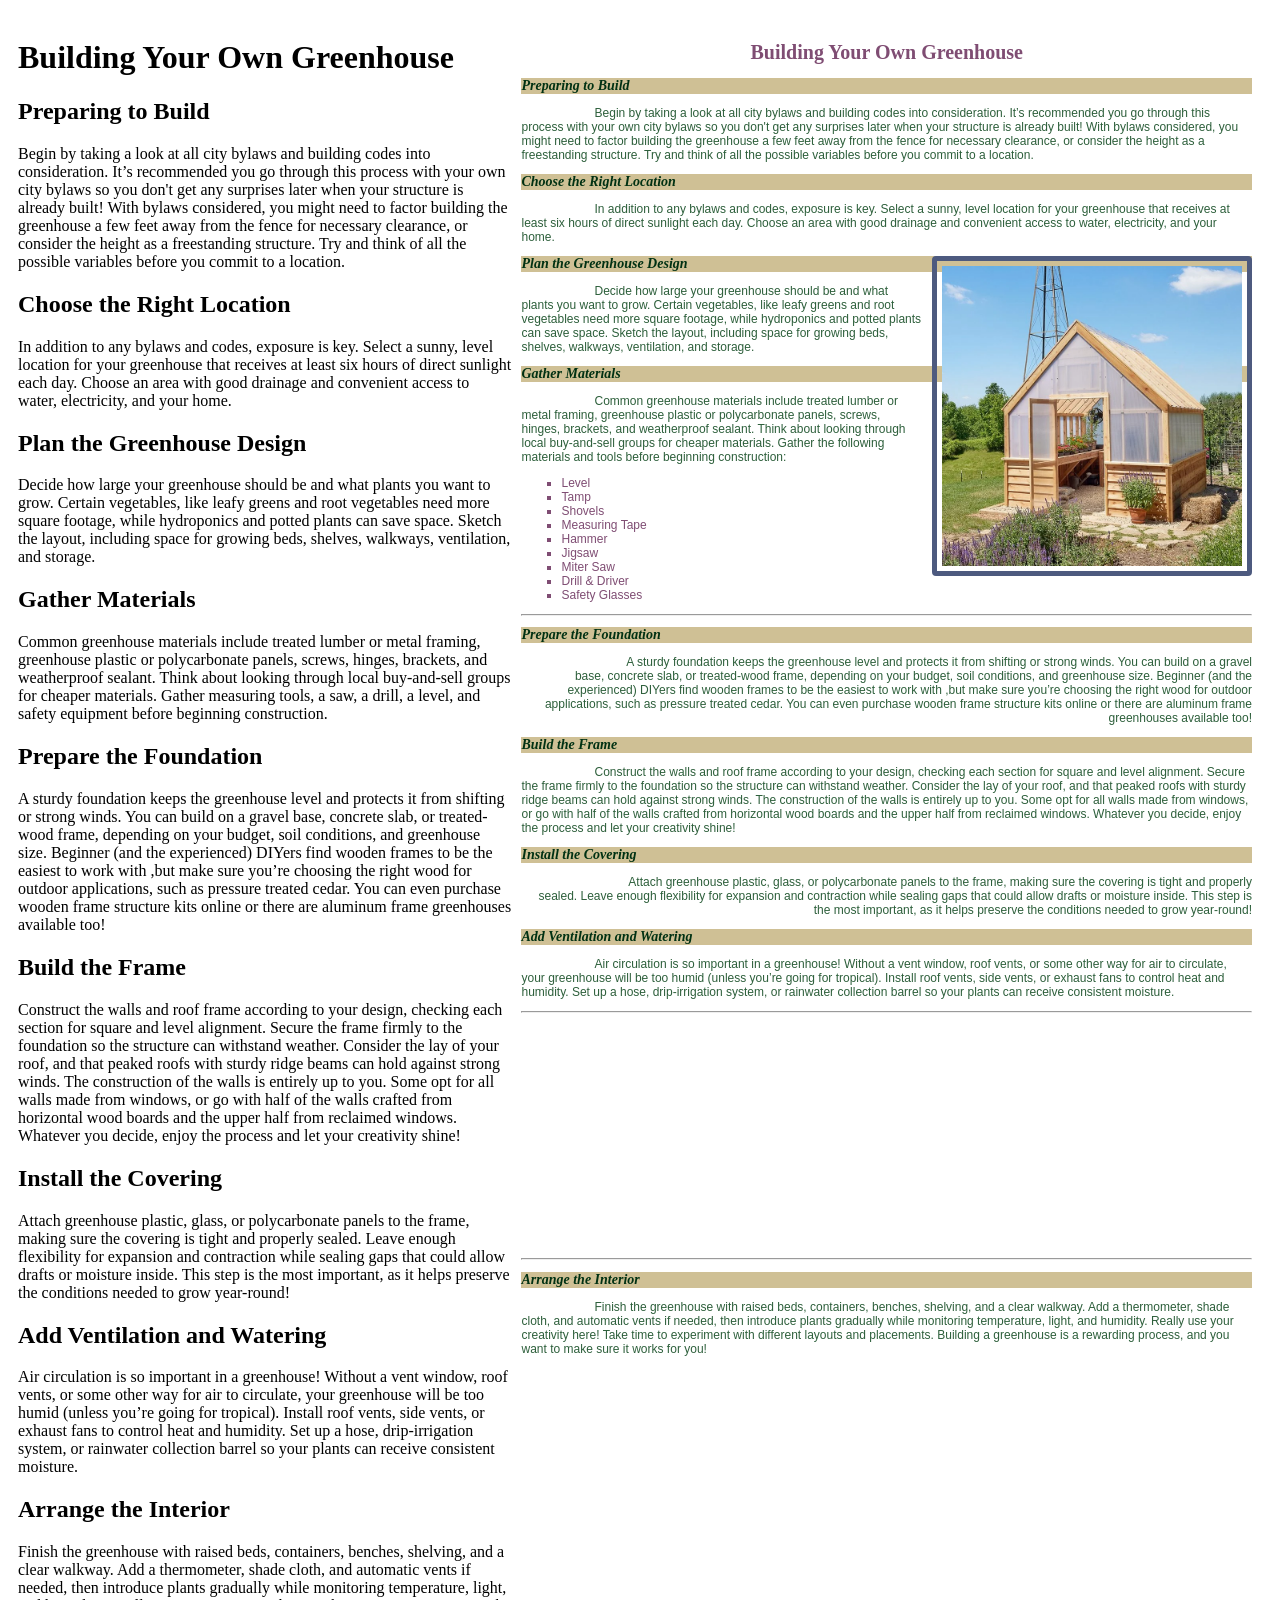
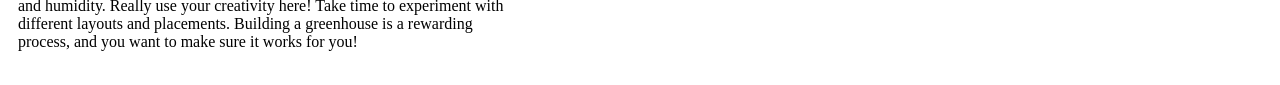
<file: greenhouses.html>
<!DOCTYPE html>
<html lang="en">
<head>
    <meta charset="UTF-8">
    <title>Greenhouses</title>
    <style>
        .container {
            display: grid;
            grid-template-columns: auto auto;
            padding: 10px;
        }
        .after {
            padding: 10px;
        h1 {
            color: #7f4d73;
            text-align: center;
            font-size: 20px;
            font-family: 'Times New Roman', serif;
        }
        h2 {
            color: #003113;
            background-color: #cfc095ff;
            font-family: Georgia, serif;
            font-size: 14px;
            font-style: italic;
        }
        p {
            color: #2D5F3B;
            font-family: Verdana, sans-serif;
            font-size: 12px;
            text-indent: 10%;
            text-align: left;
        }   
        .list {
           color: #7f4d73;
           font-family: Verdana, sans-serif;
           font-size: 12px; 
           list-style-type: square;
        }
        .Greenhousepic {
            float: right;
            margin-left: 10px;
            border: solid 5px #4d5a7f;
            border-radius: 4px 4px 4px 4px ;
            padding: 5px; 
        }
        .emphasis {
            text-align: right;
        }
        }

    </style>
</head>
<body>
<div class="container">
<div>
<h1>Building Your Own Greenhouse</h1>
    <h2>Preparing to Build</h2>
        <p>Begin by taking a look at all city bylaws and building codes into consideration.  It’s recommended you go through this process with your own city bylaws so you don't get any surprises later when your structure is already built! With bylaws considered, you might need to factor building the greenhouse a few feet away from the fence for necessary clearance, or consider the height as a freestanding structure. Try and think of all the possible variables before you commit to a location.</P>
    <h2>Choose the Right Location</h2> 
        <p>In addition to any bylaws and codes, exposure is key. Select a sunny, level location for your greenhouse that receives at least six hours of direct sunlight each day. Choose an area with good drainage and convenient access to water, electricity, and your home.</p>
    <h2>Plan the Greenhouse Design</h2> 
        <p>Decide how large your greenhouse should be and what plants you want to grow. Certain vegetables, like leafy greens and root vegetables need more square footage, while hydroponics and potted plants can save space. Sketch the layout, including space for growing beds, shelves, walkways, ventilation, and storage.</p>
    <h2>Gather Materials</h2> 
        <p>Common greenhouse materials include treated lumber or metal framing, greenhouse plastic or polycarbonate panels, screws, hinges, brackets, and weatherproof sealant. Think about looking through local buy-and-sell groups for cheaper materials. Gather measuring tools, a saw, a drill, a level, and safety equipment before beginning construction.</p>
    <h2>Prepare the Foundation</h2> 
        <p>A sturdy foundation keeps the greenhouse level and protects it from shifting or strong winds. You can build on a gravel base, concrete slab, or treated-wood frame, depending on your budget, soil conditions, and greenhouse size. Beginner (and the experienced) DIYers find wooden frames to be the easiest to work with ,but make sure you’re choosing the right wood for outdoor applications, such as pressure treated cedar. You can even purchase wooden frame structure kits online or there are aluminum frame greenhouses available too! </p>
    <h2>Build the Frame</h2> 
        <p>Construct the walls and roof frame according to your design, checking each section for square and level alignment. Secure the frame firmly to the foundation so the structure can withstand weather. Consider the lay of your roof, and that peaked roofs with sturdy ridge beams can hold against strong winds. The construction of the walls is entirely up to you. Some opt for all walls made from windows, or go with half of the walls crafted from horizontal wood boards and the upper half from reclaimed windows. Whatever you decide, enjoy the process and let your creativity shine!</p>
    <h2>Install the Covering</h2> 
        <p>Attach greenhouse plastic, glass, or polycarbonate panels to the frame, making sure the covering is tight and properly sealed. Leave enough flexibility for expansion and contraction while sealing gaps that could allow drafts or moisture inside. This step is the most important, as it helps preserve the conditions needed to grow year-round!</p>
    <h2>Add Ventilation and Watering</h2> 
        <p> Air circulation is so important in a greenhouse! Without a vent window, roof vents, or some other way for air to circulate, your greenhouse will be too humid (unless you’re going for tropical). Install roof vents, side vents, or exhaust fans to control heat and humidity. Set up a hose, drip-irrigation system, or rainwater collection barrel so your plants can receive consistent moisture.</p>
    <h2>Arrange the Interior</h2>
        <p>Finish the greenhouse with raised beds, containers, benches, shelving, and a clear walkway. Add a thermometer, shade cloth, and automatic vents if needed, then introduce plants gradually while monitoring temperature, light, and humidity. Really use your creativity here! Take time to experiment with different layouts and placements. Building a greenhouse is a rewarding process, and you want to make sure it works for you!</p> 
</div>
<div class="after">
<h1>Building Your Own Greenhouse</h1>
    <h2>Preparing to Build</h2>
        <p>Begin by taking a look at all city bylaws and building codes into consideration.  It’s recommended you go through this process with your own city bylaws so you don't get any surprises later when your structure is already built! With bylaws considered, you might need to factor building the greenhouse a few feet away from the fence for necessary clearance, or consider the height as a freestanding structure. Try and think of all the possible variables before you commit to a location.</P>
    
    <h2>Choose the Right Location</h2> 
        <p>In addition to any bylaws and codes, exposure is key. Select a sunny, level location for your greenhouse that receives at least six hours of direct sunlight each day. Choose an area with good drainage and convenient access to water, electricity, and your home.</p>
    <img class="Greenhousepic" src="images/Greenhouse.jpeg" alt="A greenhouse made of wood and translucent plastic on top" width="300px" height="300px">
    <h2>Plan the Greenhouse Design</h2> 
        <p>Decide how large your greenhouse should be and what plants you want to grow. Certain vegetables, like leafy greens and root vegetables need more square footage, while hydroponics and potted plants can save space. Sketch the layout, including space for growing beds, shelves, walkways, ventilation, and storage.</p>
    
    <h2>Gather Materials</h2> 
        <p>Common greenhouse materials include treated lumber or metal framing, greenhouse plastic or polycarbonate panels, screws, hinges, brackets, and weatherproof sealant. Think about looking through local buy-and-sell groups for cheaper materials. Gather the following materials and tools before beginning construction:</p>
            <ul class="list">
                <li>Level</li>
                <li>Tamp</li>
                <li>Shovels</li>
                <li>Measuring Tape</li>
                <li>Hammer</li>
                <li>Jigsaw</li>
                <li>Miter Saw</li>
                <li>Drill & Driver</li>
                <li>Safety Glasses</li>
            </ul>
    <hr>
    <h2>Prepare the Foundation</h2> 
        <p class="emphasis">A sturdy foundation keeps the greenhouse level and protects it from shifting or strong winds. You can build on a gravel base, concrete slab, or treated-wood frame, depending on your budget, soil conditions, and greenhouse size. Beginner (and the experienced) DIYers find wooden frames to be the easiest to work with ,but make sure you’re choosing the right wood for outdoor applications, such as pressure treated cedar. You can even purchase wooden frame structure kits online or there are aluminum frame greenhouses available too! </p>
    <h2>Build the Frame</h2> 
        <p>Construct the walls and roof frame according to your design, checking each section for square and level alignment. Secure the frame firmly to the foundation so the structure can withstand weather. Consider the lay of your roof, and that peaked roofs with sturdy ridge beams can hold against strong winds. The construction of the walls is entirely up to you. Some opt for all walls made from windows, or go with half of the walls crafted from horizontal wood boards and the upper half from reclaimed windows. Whatever you decide, enjoy the process and let your creativity shine!</p>  
    <h2>Install the Covering</h2> 
        <p class="emphasis">Attach greenhouse plastic, glass, or polycarbonate panels to the frame, making sure the covering is tight and properly sealed. Leave enough flexibility for expansion and contraction while sealing gaps that could allow drafts or moisture inside. This step is the most important, as it helps preserve the conditions needed to grow year-round!</p>
    <h2>Add Ventilation and Watering</h2> 
        <p> Air circulation is so important in a greenhouse! Without a vent window, roof vents, or some other way for air to circulate, your greenhouse will be too humid (unless you’re going for tropical). Install roof vents, side vents, or exhaust fans to control heat and humidity. Set up a hose, drip-irrigation system, or rainwater collection barrel so your plants can receive consistent moisture.</p>
    <hr>   
    <iframe width="400" height="225" src="https://www.youtube.com/embed/eQSNKrigiOM?si=_SrhblRWnd-h_gLP" title="YouTube video player" frameborder="0" allow="accelerometer; autoplay; clipboard-write; encrypted-media; gyroscope; picture-in-picture; web-share" referrerpolicy="strict-origin-when-cross-origin" allowfullscreen></iframe>
    <hr>
    <h2>Arrange the Interior</h2>
        <p>Finish the greenhouse with raised beds, containers, benches, shelving, and a clear walkway. Add a thermometer, shade cloth, and automatic vents if needed, then introduce plants gradually while monitoring temperature, light, and humidity. Really use your creativity here! Take time to experiment with different layouts and placements. Building a greenhouse is a rewarding process, and you want to make sure it works for you!</p> 
</div>
</div>
</body>
</html>
</file>
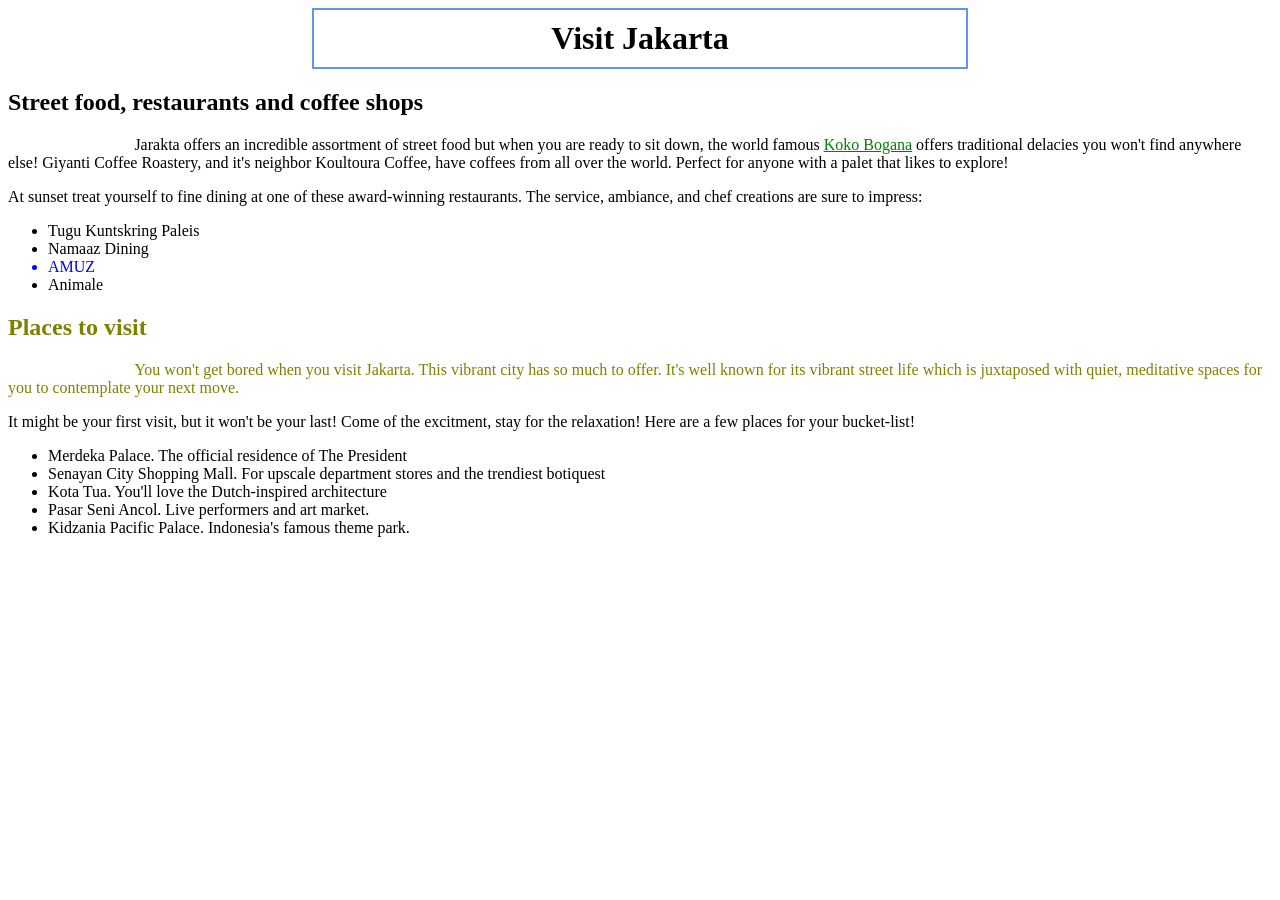
<file: visitJakarta.html>
<!DOCTYPE html>

<html lang="en-us">
<head> 
    <meta charset="UTF-8"> 
    <title>Jakarta, Indonesia</title>
    <link rel="stylesheet" href="jakartaStyle.css">
</head>
<body>
<h1>Visit Jakarta</h1>
<h2 class="eat-drink">Street food, restaurants and coffee shops</h2>

<p class="eat-drink">Jarakta offers an incredible assortment of street food but when you are ready to sit down, the world famous <a href="https://restaurantguru.com/Koko-Bogana-Jakarta">Koko Bogana</a> offers traditional delacies you won't find anywhere else! Giyanti Coffee Roastery, and it's neighbor Koultoura Coffee, have coffees from all over the world.  Perfect for anyone with a palet that likes to explore!</p>

<p>At sunset treat yourself to fine dining at one of these award-winning restaurants.  The service, ambiance, and chef creations are sure to impress:</p>

<ul class="restaurants">
    <li>Tugu Kuntskring Paleis</li>
    <li>Namaaz Dining</li>
    <li>Amuz</li>
    <li>Animale</li>
</ul>

<h2 class="visit">Places to visit</h2>

<p class="visit">You won't get bored when you visit Jakarta.  This vibrant city has so much to offer.  It's well known for its vibrant street life which is juxtaposed with quiet, meditative spaces for you to contemplate your next move.</p>

<p>It might be your first visit, but it won't be your last! Come of the excitment, stay for the relaxation!  Here are a few places for your bucket-list!</p>

<ul>
    <li>Merdeka Palace.  The official residence of The President</li>
    <li>Senayan City Shopping Mall.  For upscale department stores and the trendiest botiquest</li>
    <li>Kota Tua.  You'll love the Dutch-inspired architecture</li>
    <li>Pasar Seni Ancol.  Live performers and art market.</li>
    <li>Kidzania Pacific Palace.  Indonesia's famous theme park.</li>
</ul>

</body>
</html>
</file>
<file: jakartaStyle.css>
/*Center the h1 element and center the h1 text*/
h1 {
    width: 50%;
    padding: 10px;
    border: 2px solid cornflowerblue;
    margin: auto;
    text-align: center;
}
/*Applies text indent to two specific paragraphs: class name "eat-drink", and class name "visit"*/
p.eat-drink, p.visit {
    text-indent: 10%;
}
/*Change text color of "visit" elements*/
.visit{
    color: #808000;
}
/*Use nth-child to apply a style to the third item in the list of restaurants: first set the text to uppercase, second set the text color to blue*/
.restaurants li:nth-child(3) {
    text-transform: uppercase;
    color: blue;
}
/*Link selectors*/
a:link { color: green; }
a:visited { color: blue; }
a:hover { background-color: black; } 
a:active { color: red; }
</file>
